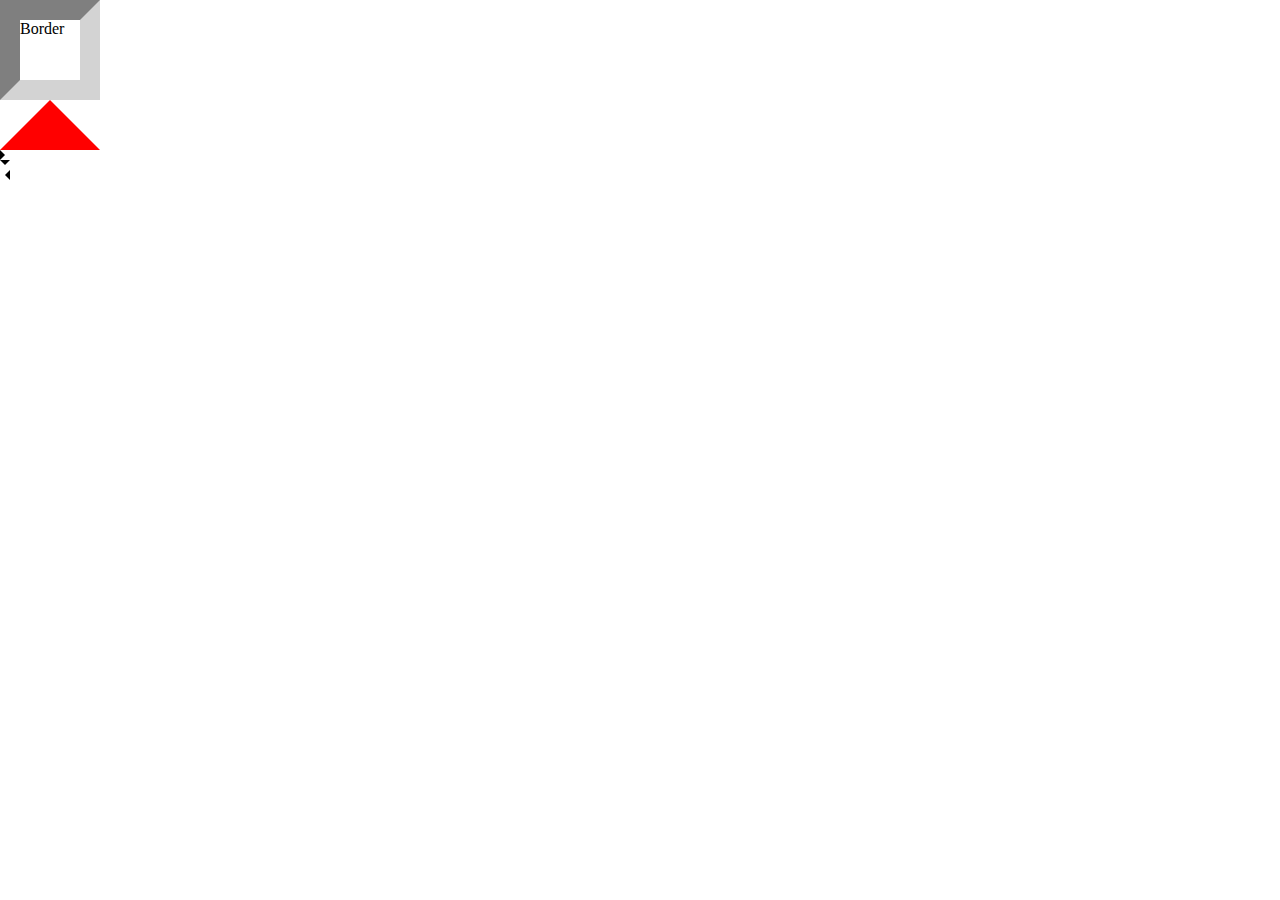
<file: index.html>
<!DOCTYPE html>
<html lang="en">
<head>
    <meta charset="UTF-8">
    <meta http-equiv="X-UA-Compatible" content="IE=edge">
    <meta name="viewport" content="width=device-width, initial-scale=1.0">
    <title>CSS Tooltip making</title>
    <link rel="stylesheet" href="styles.css">
</head>
<body>
    
    <div style="width:100px;height:100px;border: 20px inset  lightgrey">Border</div>

    <div class="top"></div>

    <div class="arrow-right"></div>

    <div class="arrow-bottom"></div>

    <div class="arrow-left"></div>

</body>
</html>
</file>
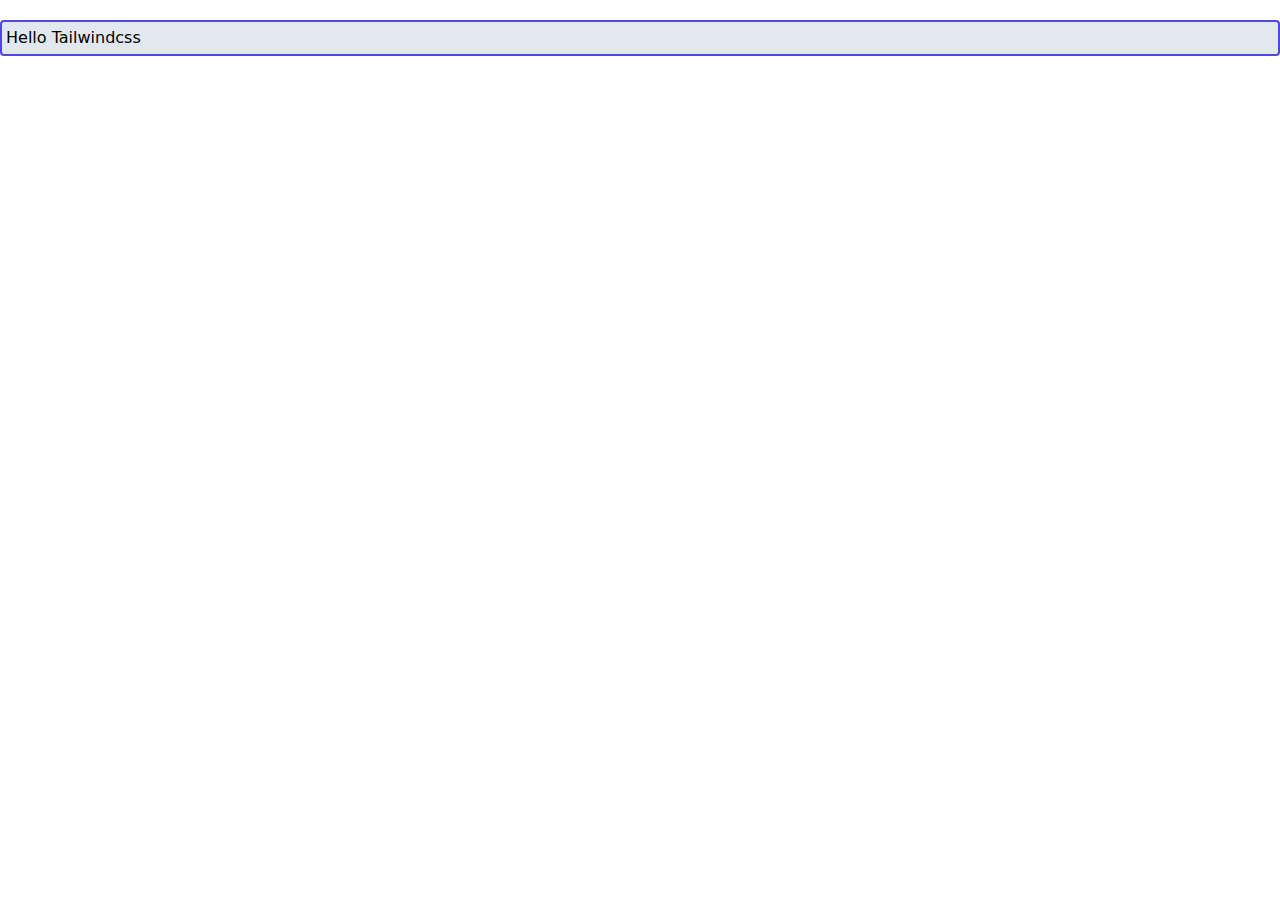
<file: tailwindcss/index.html>
<!DOCTYPE html>
<html lang="en">
<head>
    <meta charset="UTF-8">
    <meta http-equiv="X-UA-Compatible" content="IE=edge">
    <meta name="viewport" content="width=device-width, initial-scale=1.0">
    <title>Hello TailWindCSS</title>
    <link rel="stylesheet" href="output.css">
</head>
<body>

    <div class="my-5 p-1 border-solid border-2 border-indigo-600 rounded bg-slate-200">Hello Tailwindcss</div>
    
</body>
</html>
</file>
<file: styles.css>
*{
    margin: 0;
    padding: 0;
    box-sizing: inherit;
}

html{
 box-sizing: border-box;
}

.triangle{
    width: 0;
    height: 0;
    border: 10px solid black;
    border-bottom-width: 0;
}

/* arrow-right */
.arrow-right{
    width: 0;
    height: 0;
    border-top: 5px solid transparent;
    border-right: 5px solid transparent;
    border-bottom: 5px solid transparent;
    border-left: 5px solid black;
}

/* arrow-left */
.arrow-left{
    width: 0;
    height: 0;
    border-top: 5px solid transparent;
    border-right: 5px solid black;
    border-bottom: 5px solid transparent;
    border-left: 5px solid transparent;
}

/* arrow-top */
.arrow-top{
    width: 0;
    height: 0;
    border-top: 5px solid transparent;
    border-right: 5px solid transparent;
    border-bottom: 5px solid black;
    border-left: 5px solid transparent;
}

/* arrow-bottom */
.arrow-bottom{
    width: 0;
    height: 0;
    border-top: 5px solid black;
    border-right: 5px solid transparent;
    border-bottom: 5px solid transparent;
    border-left: 5px solid transparent;
}

.top{
    width: 0;
    height: 0;
    border-left: 50px solid transparent;
    border-right: 50px solid transparent;
    border-bottom: 50px solid red;
}
</file>
<file: tailwindcss/output.css>
/*
! tailwindcss v3.1.8 | MIT License | https://tailwindcss.com
*/

/*
1. Prevent padding and border from affecting element width. (https://github.com/mozdevs/cssremedy/issues/4)
2. Allow adding a border to an element by just adding a border-width. (https://github.com/tailwindcss/tailwindcss/pull/116)
*/

*,
::before,
::after {
  box-sizing: border-box;
  /* 1 */
  border-width: 0;
  /* 2 */
  border-style: solid;
  /* 2 */
  border-color: #e5e7eb;
  /* 2 */
}

::before,
::after {
  --tw-content: '';
}

/*
1. Use a consistent sensible line-height in all browsers.
2. Prevent adjustments of font size after orientation changes in iOS.
3. Use a more readable tab size.
4. Use the user's configured `sans` font-family by default.
*/

html {
  line-height: 1.5;
  /* 1 */
  -webkit-text-size-adjust: 100%;
  /* 2 */
  -moz-tab-size: 4;
  /* 3 */
  -o-tab-size: 4;
     tab-size: 4;
  /* 3 */
  font-family: ui-sans-serif, system-ui, -apple-system, BlinkMacSystemFont, "Segoe UI", Roboto, "Helvetica Neue", Arial, "Noto Sans", sans-serif, "Apple Color Emoji", "Segoe UI Emoji", "Segoe UI Symbol", "Noto Color Emoji";
  /* 4 */
}

/*
1. Remove the margin in all browsers.
2. Inherit line-height from `html` so users can set them as a class directly on the `html` element.
*/

body {
  margin: 0;
  /* 1 */
  line-height: inherit;
  /* 2 */
}

/*
1. Add the correct height in Firefox.
2. Correct the inheritance of border color in Firefox. (https://bugzilla.mozilla.org/show_bug.cgi?id=190655)
3. Ensure horizontal rules are visible by default.
*/

hr {
  height: 0;
  /* 1 */
  color: inherit;
  /* 2 */
  border-top-width: 1px;
  /* 3 */
}

/*
Add the correct text decoration in Chrome, Edge, and Safari.
*/

abbr:where([title]) {
  -webkit-text-decoration: underline dotted;
          text-decoration: underline dotted;
}

/*
Remove the default font size and weight for headings.
*/

h1,
h2,
h3,
h4,
h5,
h6 {
  font-size: inherit;
  font-weight: inherit;
}

/*
Reset links to optimize for opt-in styling instead of opt-out.
*/

a {
  color: inherit;
  text-decoration: inherit;
}

/*
Add the correct font weight in Edge and Safari.
*/

b,
strong {
  font-weight: bolder;
}

/*
1. Use the user's configured `mono` font family by default.
2. Correct the odd `em` font sizing in all browsers.
*/

code,
kbd,
samp,
pre {
  font-family: ui-monospace, SFMono-Regular, Menlo, Monaco, Consolas, "Liberation Mono", "Courier New", monospace;
  /* 1 */
  font-size: 1em;
  /* 2 */
}

/*
Add the correct font size in all browsers.
*/

small {
  font-size: 80%;
}

/*
Prevent `sub` and `sup` elements from affecting the line height in all browsers.
*/

sub,
sup {
  font-size: 75%;
  line-height: 0;
  position: relative;
  vertical-align: baseline;
}

sub {
  bottom: -0.25em;
}

sup {
  top: -0.5em;
}

/*
1. Remove text indentation from table contents in Chrome and Safari. (https://bugs.chromium.org/p/chromium/issues/detail?id=999088, https://bugs.webkit.org/show_bug.cgi?id=201297)
2. Correct table border color inheritance in all Chrome and Safari. (https://bugs.chromium.org/p/chromium/issues/detail?id=935729, https://bugs.webkit.org/show_bug.cgi?id=195016)
3. Remove gaps between table borders by default.
*/

table {
  text-indent: 0;
  /* 1 */
  border-color: inherit;
  /* 2 */
  border-collapse: collapse;
  /* 3 */
}

/*
1. Change the font styles in all browsers.
2. Remove the margin in Firefox and Safari.
3. Remove default padding in all browsers.
*/

button,
input,
optgroup,
select,
textarea {
  font-family: inherit;
  /* 1 */
  font-size: 100%;
  /* 1 */
  font-weight: inherit;
  /* 1 */
  line-height: inherit;
  /* 1 */
  color: inherit;
  /* 1 */
  margin: 0;
  /* 2 */
  padding: 0;
  /* 3 */
}

/*
Remove the inheritance of text transform in Edge and Firefox.
*/

button,
select {
  text-transform: none;
}

/*
1. Correct the inability to style clickable types in iOS and Safari.
2. Remove default button styles.
*/

button,
[type='button'],
[type='reset'],
[type='submit'] {
  -webkit-appearance: button;
  /* 1 */
  background-color: transparent;
  /* 2 */
  background-image: none;
  /* 2 */
}

/*
Use the modern Firefox focus style for all focusable elements.
*/

:-moz-focusring {
  outline: auto;
}

/*
Remove the additional `:invalid` styles in Firefox. (https://github.com/mozilla/gecko-dev/blob/2f9eacd9d3d995c937b4251a5557d95d494c9be1/layout/style/res/forms.css#L728-L737)
*/

:-moz-ui-invalid {
  box-shadow: none;
}

/*
Add the correct vertical alignment in Chrome and Firefox.
*/

progress {
  vertical-align: baseline;
}

/*
Correct the cursor style of increment and decrement buttons in Safari.
*/

::-webkit-inner-spin-button,
::-webkit-outer-spin-button {
  height: auto;
}

/*
1. Correct the odd appearance in Chrome and Safari.
2. Correct the outline style in Safari.
*/

[type='search'] {
  -webkit-appearance: textfield;
  /* 1 */
  outline-offset: -2px;
  /* 2 */
}

/*
Remove the inner padding in Chrome and Safari on macOS.
*/

::-webkit-search-decoration {
  -webkit-appearance: none;
}

/*
1. Correct the inability to style clickable types in iOS and Safari.
2. Change font properties to `inherit` in Safari.
*/

::-webkit-file-upload-button {
  -webkit-appearance: button;
  /* 1 */
  font: inherit;
  /* 2 */
}

/*
Add the correct display in Chrome and Safari.
*/

summary {
  display: list-item;
}

/*
Removes the default spacing and border for appropriate elements.
*/

blockquote,
dl,
dd,
h1,
h2,
h3,
h4,
h5,
h6,
hr,
figure,
p,
pre {
  margin: 0;
}

fieldset {
  margin: 0;
  padding: 0;
}

legend {
  padding: 0;
}

ol,
ul,
menu {
  list-style: none;
  margin: 0;
  padding: 0;
}

/*
Prevent resizing textareas horizontally by default.
*/

textarea {
  resize: vertical;
}

/*
1. Reset the default placeholder opacity in Firefox. (https://github.com/tailwindlabs/tailwindcss/issues/3300)
2. Set the default placeholder color to the user's configured gray 400 color.
*/

input::-moz-placeholder, textarea::-moz-placeholder {
  opacity: 1;
  /* 1 */
  color: #9ca3af;
  /* 2 */
}

input::placeholder,
textarea::placeholder {
  opacity: 1;
  /* 1 */
  color: #9ca3af;
  /* 2 */
}

/*
Set the default cursor for buttons.
*/

button,
[role="button"] {
  cursor: pointer;
}

/*
Make sure disabled buttons don't get the pointer cursor.
*/

:disabled {
  cursor: default;
}

/*
1. Make replaced elements `display: block` by default. (https://github.com/mozdevs/cssremedy/issues/14)
2. Add `vertical-align: middle` to align replaced elements more sensibly by default. (https://github.com/jensimmons/cssremedy/issues/14#issuecomment-634934210)
   This can trigger a poorly considered lint error in some tools but is included by design.
*/

img,
svg,
video,
canvas,
audio,
iframe,
embed,
object {
  display: block;
  /* 1 */
  vertical-align: middle;
  /* 2 */
}

/*
Constrain images and videos to the parent width and preserve their intrinsic aspect ratio. (https://github.com/mozdevs/cssremedy/issues/14)
*/

img,
video {
  max-width: 100%;
  height: auto;
}

*, ::before, ::after {
  --tw-border-spacing-x: 0;
  --tw-border-spacing-y: 0;
  --tw-translate-x: 0;
  --tw-translate-y: 0;
  --tw-rotate: 0;
  --tw-skew-x: 0;
  --tw-skew-y: 0;
  --tw-scale-x: 1;
  --tw-scale-y: 1;
  --tw-pan-x:  ;
  --tw-pan-y:  ;
  --tw-pinch-zoom:  ;
  --tw-scroll-snap-strictness: proximity;
  --tw-ordinal:  ;
  --tw-slashed-zero:  ;
  --tw-numeric-figure:  ;
  --tw-numeric-spacing:  ;
  --tw-numeric-fraction:  ;
  --tw-ring-inset:  ;
  --tw-ring-offset-width: 0px;
  --tw-ring-offset-color: #fff;
  --tw-ring-color: rgb(59 130 246 / 0.5);
  --tw-ring-offset-shadow: 0 0 #0000;
  --tw-ring-shadow: 0 0 #0000;
  --tw-shadow: 0 0 #0000;
  --tw-shadow-colored: 0 0 #0000;
  --tw-blur:  ;
  --tw-brightness:  ;
  --tw-contrast:  ;
  --tw-grayscale:  ;
  --tw-hue-rotate:  ;
  --tw-invert:  ;
  --tw-saturate:  ;
  --tw-sepia:  ;
  --tw-drop-shadow:  ;
  --tw-backdrop-blur:  ;
  --tw-backdrop-brightness:  ;
  --tw-backdrop-contrast:  ;
  --tw-backdrop-grayscale:  ;
  --tw-backdrop-hue-rotate:  ;
  --tw-backdrop-invert:  ;
  --tw-backdrop-opacity:  ;
  --tw-backdrop-saturate:  ;
  --tw-backdrop-sepia:  ;
}

::-webkit-backdrop {
  --tw-border-spacing-x: 0;
  --tw-border-spacing-y: 0;
  --tw-translate-x: 0;
  --tw-translate-y: 0;
  --tw-rotate: 0;
  --tw-skew-x: 0;
  --tw-skew-y: 0;
  --tw-scale-x: 1;
  --tw-scale-y: 1;
  --tw-pan-x:  ;
  --tw-pan-y:  ;
  --tw-pinch-zoom:  ;
  --tw-scroll-snap-strictness: proximity;
  --tw-ordinal:  ;
  --tw-slashed-zero:  ;
  --tw-numeric-figure:  ;
  --tw-numeric-spacing:  ;
  --tw-numeric-fraction:  ;
  --tw-ring-inset:  ;
  --tw-ring-offset-width: 0px;
  --tw-ring-offset-color: #fff;
  --tw-ring-color: rgb(59 130 246 / 0.5);
  --tw-ring-offset-shadow: 0 0 #0000;
  --tw-ring-shadow: 0 0 #0000;
  --tw-shadow: 0 0 #0000;
  --tw-shadow-colored: 0 0 #0000;
  --tw-blur:  ;
  --tw-brightness:  ;
  --tw-contrast:  ;
  --tw-grayscale:  ;
  --tw-hue-rotate:  ;
  --tw-invert:  ;
  --tw-saturate:  ;
  --tw-sepia:  ;
  --tw-drop-shadow:  ;
  --tw-backdrop-blur:  ;
  --tw-backdrop-brightness:  ;
  --tw-backdrop-contrast:  ;
  --tw-backdrop-grayscale:  ;
  --tw-backdrop-hue-rotate:  ;
  --tw-backdrop-invert:  ;
  --tw-backdrop-opacity:  ;
  --tw-backdrop-saturate:  ;
  --tw-backdrop-sepia:  ;
}

::backdrop {
  --tw-border-spacing-x: 0;
  --tw-border-spacing-y: 0;
  --tw-translate-x: 0;
  --tw-translate-y: 0;
  --tw-rotate: 0;
  --tw-skew-x: 0;
  --tw-skew-y: 0;
  --tw-scale-x: 1;
  --tw-scale-y: 1;
  --tw-pan-x:  ;
  --tw-pan-y:  ;
  --tw-pinch-zoom:  ;
  --tw-scroll-snap-strictness: proximity;
  --tw-ordinal:  ;
  --tw-slashed-zero:  ;
  --tw-numeric-figure:  ;
  --tw-numeric-spacing:  ;
  --tw-numeric-fraction:  ;
  --tw-ring-inset:  ;
  --tw-ring-offset-width: 0px;
  --tw-ring-offset-color: #fff;
  --tw-ring-color: rgb(59 130 246 / 0.5);
  --tw-ring-offset-shadow: 0 0 #0000;
  --tw-ring-shadow: 0 0 #0000;
  --tw-shadow: 0 0 #0000;
  --tw-shadow-colored: 0 0 #0000;
  --tw-blur:  ;
  --tw-brightness:  ;
  --tw-contrast:  ;
  --tw-grayscale:  ;
  --tw-hue-rotate:  ;
  --tw-invert:  ;
  --tw-saturate:  ;
  --tw-sepia:  ;
  --tw-drop-shadow:  ;
  --tw-backdrop-blur:  ;
  --tw-backdrop-brightness:  ;
  --tw-backdrop-contrast:  ;
  --tw-backdrop-grayscale:  ;
  --tw-backdrop-hue-rotate:  ;
  --tw-backdrop-invert:  ;
  --tw-backdrop-opacity:  ;
  --tw-backdrop-saturate:  ;
  --tw-backdrop-sepia:  ;
}

.my-0\.5 {
  margin-top: 0.125rem;
  margin-bottom: 0.125rem;
}

.my-0 {
  margin-top: 0px;
  margin-bottom: 0px;
}

.my-5 {
  margin-top: 1.25rem;
  margin-bottom: 1.25rem;
}

.rounded {
  border-radius: 0.25rem;
}

.border-2 {
  border-width: 2px;
}

.border-solid {
  border-style: solid;
}

.border-indigo-600 {
  --tw-border-opacity: 1;
  border-color: rgb(79 70 229 / var(--tw-border-opacity));
}

.bg-current {
  background-color: currentColor;
}

.bg-black {
  --tw-bg-opacity: 1;
  background-color: rgb(0 0 0 / var(--tw-bg-opacity));
}

.bg-slate-200 {
  --tw-bg-opacity: 1;
  background-color: rgb(226 232 240 / var(--tw-bg-opacity));
}

.p-10 {
  padding: 2.5rem;
}

.p-1 {
  padding: 0.25rem;
}
</file>
